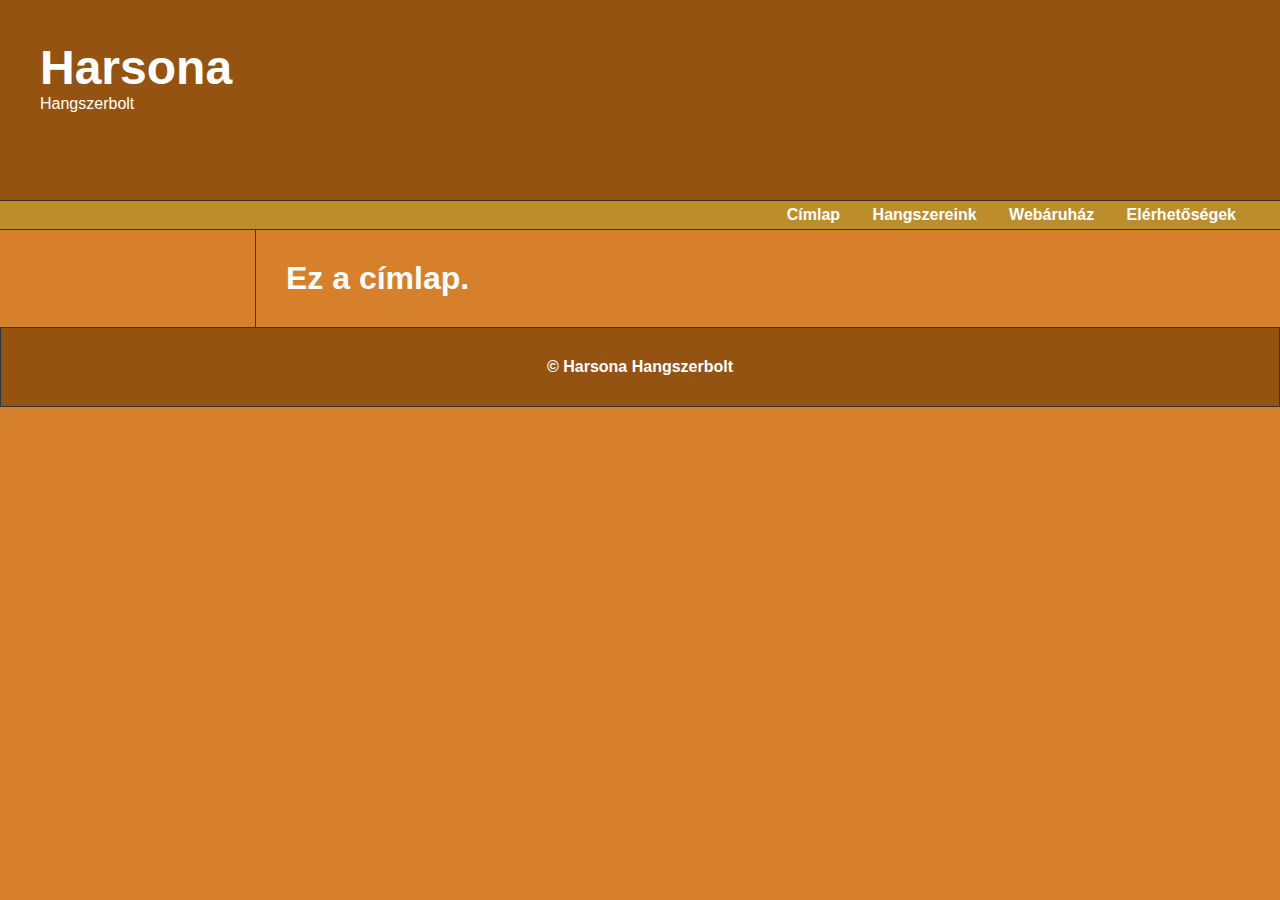
<file: index.html>
<!DOCTYPE html>
<html lang="hu">
<head>
	<meta charset="utf-8">
	<title>Harsona Hangszerbolt</title>
	<link rel="stylesheet" type="text/css" href="css/style.css">
</head>
<body>
	<header>
		<h1>Harsona</h1>
		Hangszerbolt
	</header>
	<nav>
		<a href="index.html">Címlap</a>
		<a href="hangszereink.html">Hangszereink</a>
		<a href="webaruhaz.html">Webáruház</a>
		<a href="elerhetosegek.html">Elérhetőségek</a>
	</nav>
	<aside>
		
	</aside>
	<article>
		<h2>Ez a címlap.</h2>
	</article>
	<footer>
		&copy; Harsona Hangszerbolt
	</footer>
</body>
</html>
</file>
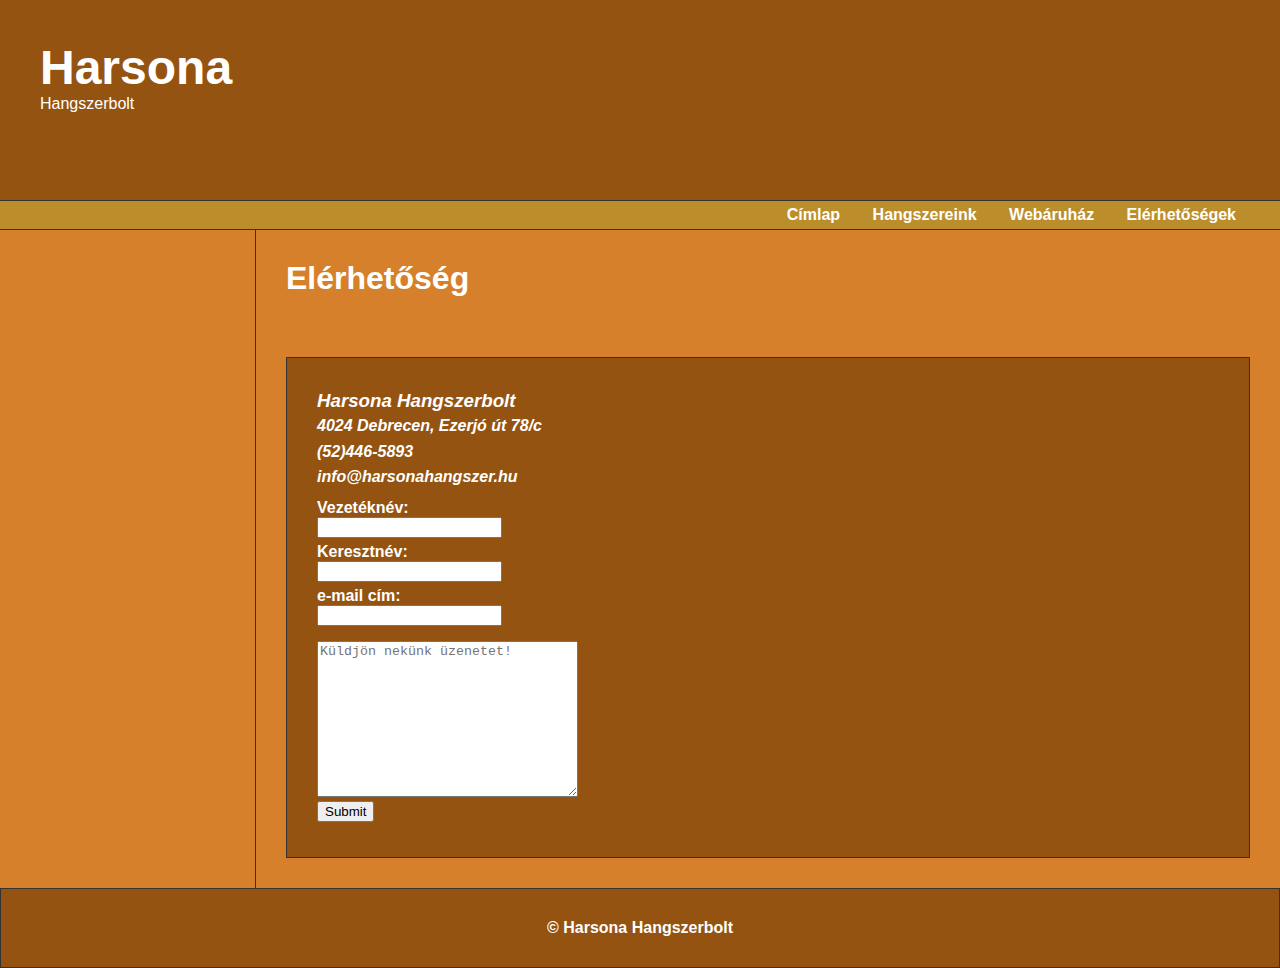
<file: elerhetosegek.html>
<!DOCTYPE html>
<html lang="hu">
<head>
	<meta charset="utf-8">
	<title>Harsona Hangszerbolt</title>
	<link rel="stylesheet" type="text/css" href="css/style.css">
</head>
<body>
	<header>
		<h1>Harsona</h1>
		Hangszerbolt
	</header>
	<nav>
		<a href="index.html">Címlap</a>
		<a href="hangszereink.html">Hangszereink</a>
		<a href="webaruhaz.html">Webáruház</a>
		<a href="elerhetosegek.html">Elérhetőségek</a>
	</nav>
	<aside>
		
	</aside>
	<article>
		<h2>Elérhetőség</h2>
		<section>
			<address>
				<h3>Harsona Hangszerbolt</h3>
				4024 Debrecen, Ezerjó út 78/c<br>
				<a href="tel:+36524465893">(52)446-5893</a><br>
				<a href="mailto:info@harsonahangszer.hu">info@harsonahangszer.hu</a>
			</address>
			<form>
				<label for="vezeteknev">Vezetéknév:</label><br>
				<input type="text" id="vezeteknev" name="vezeteknev"><br>
				<label for="keresztnev">Keresztnév:</label><br>
				<input type="text" id="keresztnev" name="keresztnev"><br>
				<label for="email">e-mail cím:</label><br>
				<input type="email" id="email" name="email"><br>
				<textarea id="message" name="message" rows="10" cols="30"
					placeholder="Küldjön nekünk üzenetet!"></textarea><br>
				<input type="submit" name="Elküldés">
			</form>

		</section>
		
	</article>
	<footer>
		&copy; Harsona Hangszerbolt
	</footer>
</body>
</html>
</file>
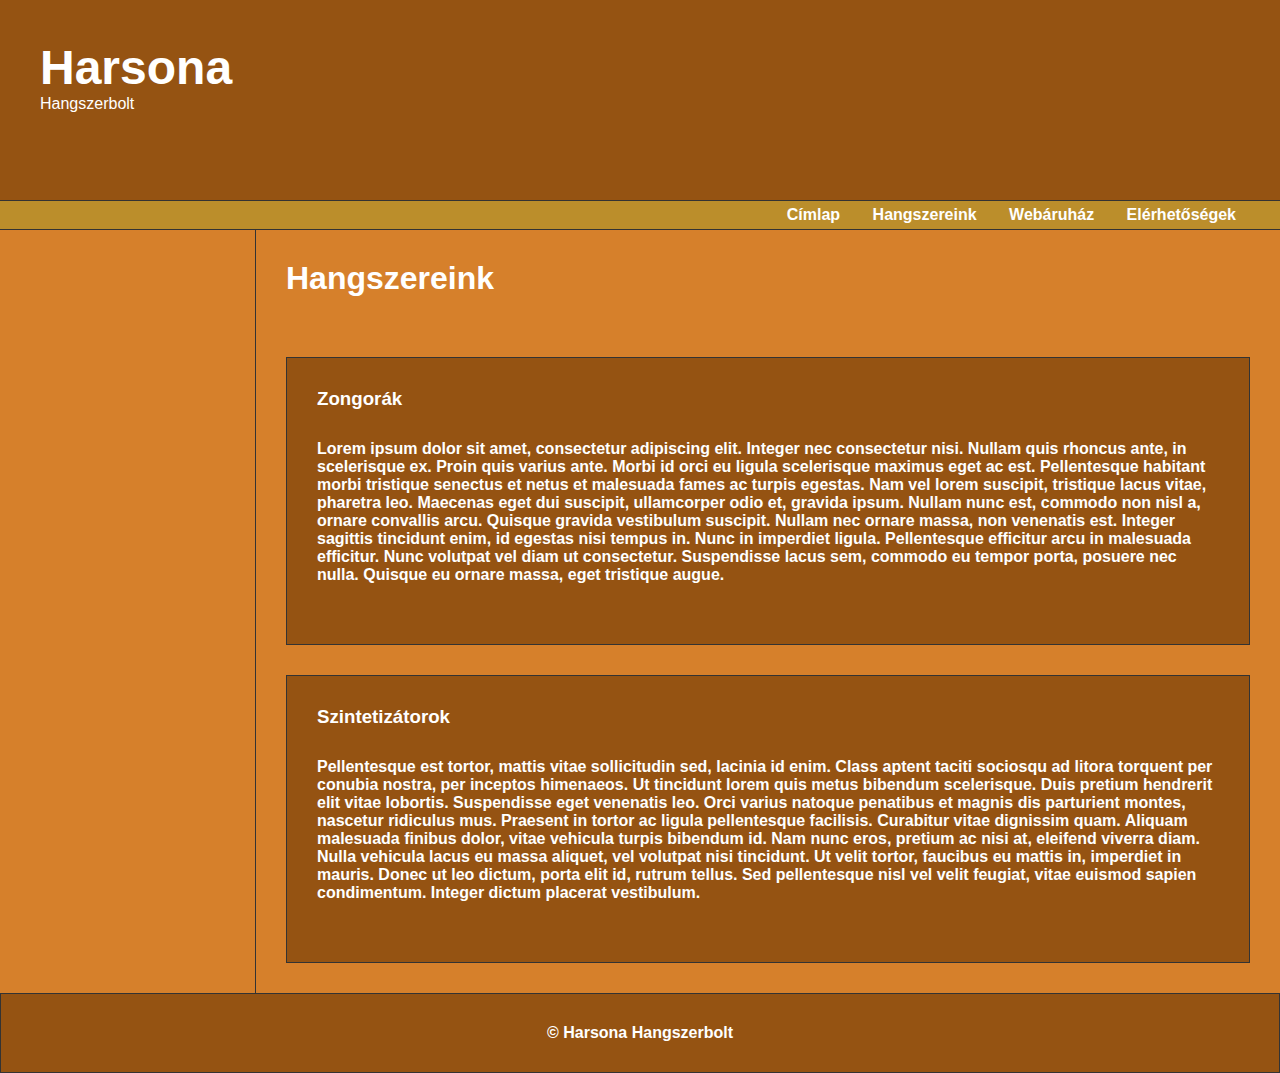
<file: hangszereink.html>
<!DOCTYPE html>
<html lang="hu">
<head>
	<meta charset="utf-8">
	<title>Harsona Hangszerbolt</title>
	<link rel="stylesheet" type="text/css" href="css/style.css">
</head>
<body>
	<header>
		<h1>Harsona</h1>
		Hangszerbolt
	</header>
	<nav>
		<a href="index.html">Címlap</a>
		<a href="hangszereink.html">Hangszereink</a>
		<a href="webaruhaz.html">Webáruház</a>
		<a href="elerhetosegek.html">Elérhetőségek</a>
	</nav>
	<aside>
		
	</aside>
	<article>
		<h2>Hangszereink</h2>
		<section>
			<h3>Zongorák</h3>
			<p>Lorem ipsum dolor sit amet, consectetur adipiscing elit. Integer nec consectetur nisi. Nullam quis rhoncus ante, in scelerisque ex. Proin quis varius ante. Morbi id orci eu ligula scelerisque maximus eget ac est. Pellentesque habitant morbi tristique senectus et netus et malesuada fames ac turpis egestas. Nam vel lorem suscipit, tristique lacus vitae, pharetra leo. Maecenas eget dui suscipit, ullamcorper odio et, gravida ipsum. Nullam nunc est, commodo non nisl a, ornare convallis arcu. Quisque gravida vestibulum suscipit. Nullam nec ornare massa, non venenatis est. Integer sagittis tincidunt enim, id egestas nisi tempus in. Nunc in imperdiet ligula. Pellentesque efficitur arcu in malesuada efficitur. Nunc volutpat vel diam ut consectetur. Suspendisse lacus sem, commodo eu tempor porta, posuere nec nulla. Quisque eu ornare massa, eget tristique augue.</p>
		</section>
		<section>
			<h3>Szintetizátorok</h3>
			<p>Pellentesque est tortor, mattis vitae sollicitudin sed, lacinia id enim. Class aptent taciti sociosqu ad litora torquent per conubia nostra, per inceptos himenaeos. Ut tincidunt lorem quis metus bibendum scelerisque. Duis pretium hendrerit elit vitae lobortis. Suspendisse eget venenatis leo. Orci varius natoque penatibus et magnis dis parturient montes, nascetur ridiculus mus. Praesent in tortor ac ligula pellentesque facilisis. Curabitur vitae dignissim quam. Aliquam malesuada finibus dolor, vitae vehicula turpis bibendum id. Nam nunc eros, pretium ac nisi at, eleifend viverra diam. Nulla vehicula lacus eu massa aliquet, vel volutpat nisi tincidunt. Ut velit tortor, faucibus eu mattis in, imperdiet in mauris. Donec ut leo dictum, porta elit id, rutrum tellus. Sed pellentesque nisl vel velit feugiat, vitae euismod sapien condimentum. Integer dictum placerat vestibulum.</p>
		</section>
	</article>
	<footer>
		&copy; Harsona Hangszerbolt
	</footer>
</body>
</html>
</file>
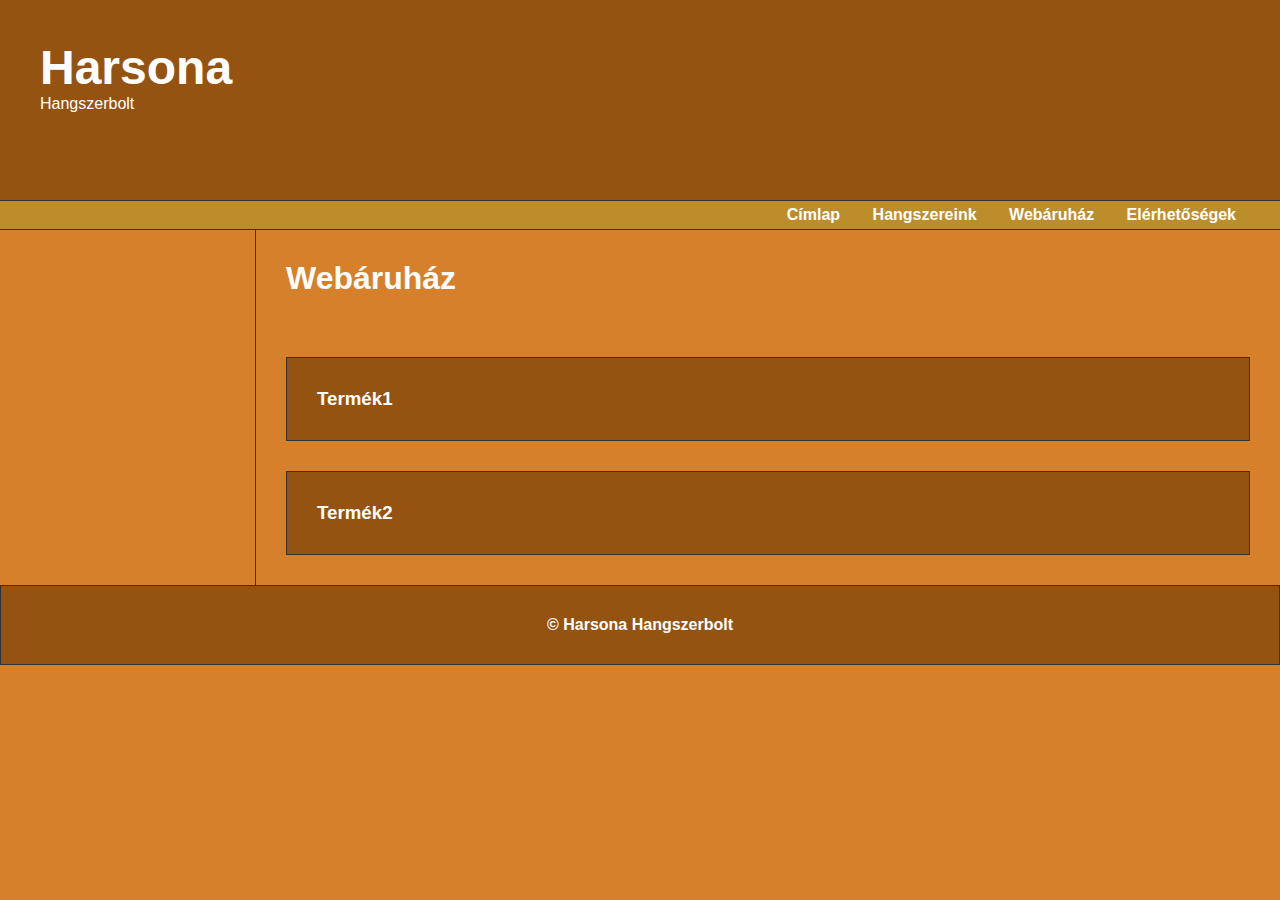
<file: webaruhaz.html>
<!DOCTYPE html>
<html lang="hu">
<head>
	<meta charset="utf-8">
	<title>Harsona Hangszerbolt</title>
	<link rel="stylesheet" type="text/css" href="css/style.css">
</head>
<body>
	<header>
		<h1>Harsona</h1>
		Hangszerbolt
	</header>
	<nav>
		<a href="index.html">Címlap</a>
		<a href="hangszereink.html">Hangszereink</a>
		<a href="webaruhaz.html">Webáruház</a>
		<a href="elerhetosegek.html">Elérhetőségek</a>
	</nav>
	<aside>
		
	</aside>
	<article>
		<h2>Webáruház</h2>
		<section>
			<h3>Termék1</h3>
		</section>
		<section>
			<h3>Termék2</h3>
		</section>
	</article>
	<footer>
		&copy; Harsona Hangszerbolt
	</footer>
</body>
</html>
</file>
<file: css/style.css>
/* 
Ez a CSS kód a hangszerboltos feladatunkhoz tartozik. 
Arra szolgál, hogy egy más által írt, ismeret kódban 
megkeressünk biznyos információkat, és megpróbáljuk 
a saját színeinkre átalakítani. Ezért olyan jellemzők
is vannak benne, amelyekről még nem tanultunk.

Kipróbálhatod egyéb, saját munkákban is ezeket a
jellemzőket, ha kedved tartja, de kérlek, hogy vedd
figyelembe: ezek egy részét még nem tanultuk, van,
amelyik elsőre nem is könnyen érthető, tehát, ha nem
érted, az nem a véletlen műve. :-)

A cél tehát nem az, hogy értsd ezeknek a jellemzőknek
a lényegét, hanem hogy olyan kódban dolgozz, amely
számodra ismeretlen jellemzőket is tartalmaz.

A következő leckében sorravesszük ezeket a jellemzőket,
és minden titokra fény derül.
*/

* {
	margin: 0;
}

body {
	background: #d6802b;
	color: white;
	font-family: sans-serif;
}

header {
	background: #955312;
	height: 120px;
	padding: 40px;
}

h1 {
	font-size: 3em;
}

nav {
	background: #bb8e2b;
	border-bottom: 1px solid #333333;
	border-top: 1px solid #333333;	
	font-weight: bold;
	/* height: 30px; */
	padding-top: 5px;
	padding-bottom: 5px;
	padding-right: 30px;
	text-align: right;
	/* vertical-align: center; */
	/* width: 100%; */
}

nav > a {
	margin-left: 10px;
	margin-right: 10px;
	padding: 2px 4px;
}

a {
	color: white;
	text-decoration: none;	
}

address {
	line-height: 3ex;
}

nav > a:hover {
	background-color: orange;
}

aside {
	background: #d6802b;
	float: left;
	font-weight: bold;
	height: auto;
	text-align: left;
	width: 15%;
}

article {
	background: #d6802b;
	border-left: 1px solid #333333;
	float: right;
	font-weight: bold;
	height: auto;
	text-align: left;
	width: 80%;
}

section {
	background: #955312;
	border: 1px solid #333333;
	margin: 30px;
	padding: 30px;
}

h2 {
	font-size: 2em;
	padding-left: 30px;
	padding-top: 30px;
	padding-bottom: 30px;
}

p {
	padding: 30px 0px;
}

footer {
	background: #955312;
	border: 1px solid #333333;
	clear: both;
	font-weight: bold;
	/* height: 80px; */
	padding-top: 30px;
	padding-bottom: 30px;
	text-align: center;
	/* width: 100%; */
}

form {
	padding-top: 10px;
}

input {
	margin-bottom: 5px;
}

textarea {
	margin-top: 10px;
}
</file>
